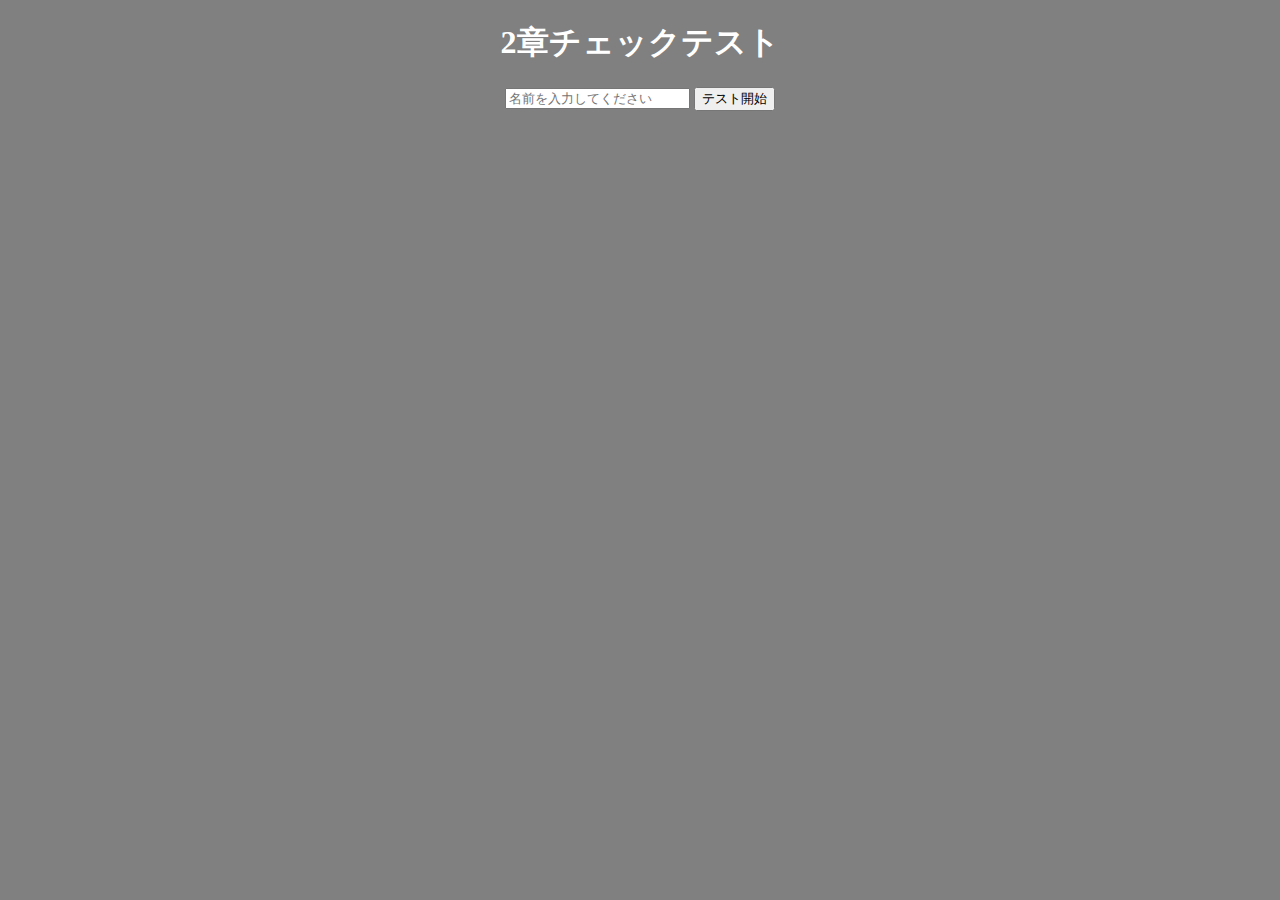
<file: 3-4/index.html>
<!DOCTYPE html>
<html lang="ja">
<head>
  <meta charset="UTF-8">
  <meta http-equiv="X-UA-Compatible" content="IE=edge">
 <meta name="viewport" content="width=device-width, initial-scale=1">
  <title></title>
  <link rel="stylesheet" href="style.css">
</head>
<body>
    <h1>2章チェックテスト</h1>
    <!--名前を入力してquestion.phpに移動するフォームを作成-->
    <form action="question.php" method="post"> 
    <input type="text" placeholder="名前を入力してください" name="name">
    <input type="submit" value="テスト開始" ></form>
</body>
</html>
</file>
<file: 3-4/style.css>
h1 {
      color: white;
      background-color: grey;
      text-align: center;
      }

   body {
    color: white;
    background-color: grey;
    text-align: center;
    }
</file>
